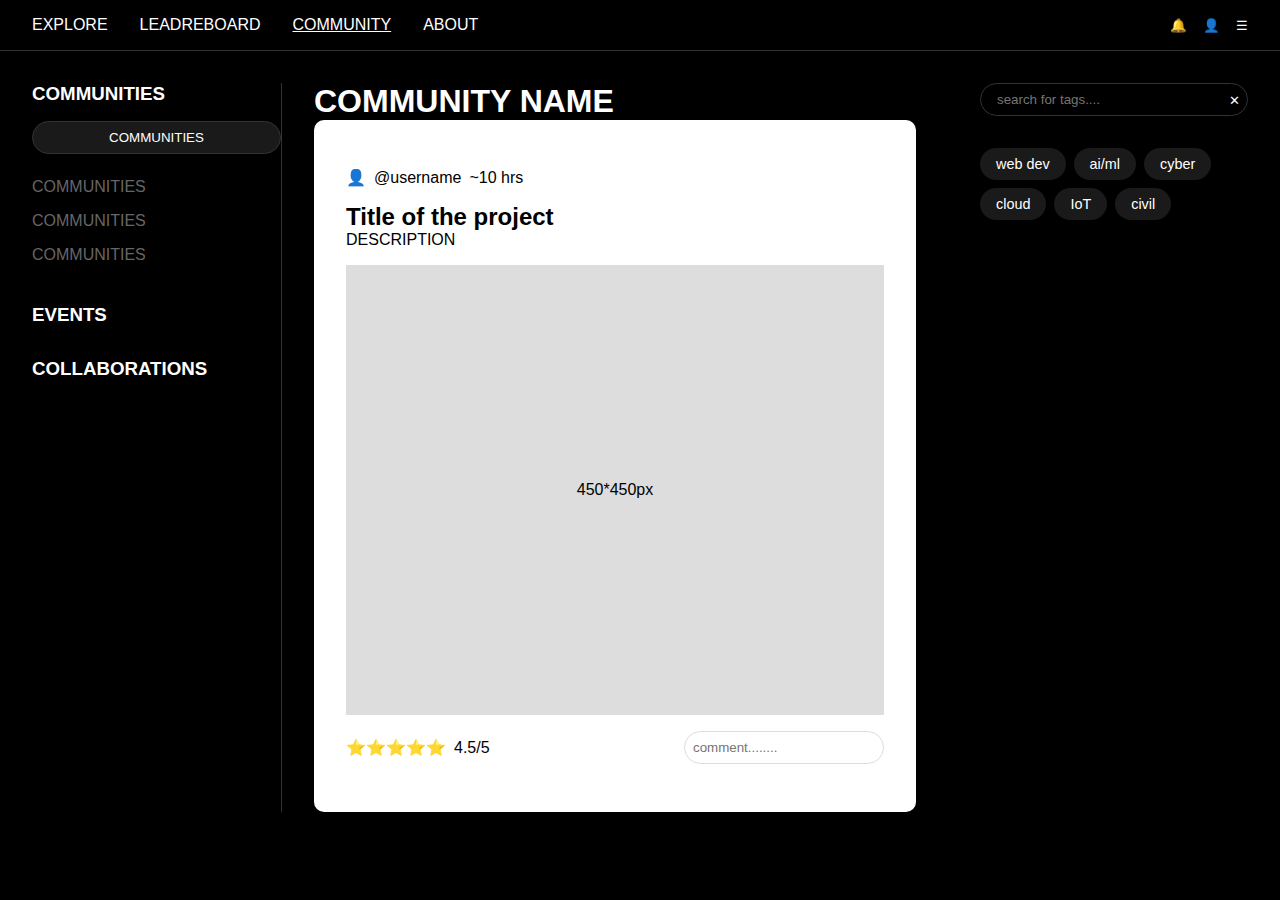
<file: community.html>
<!DOCTYPE html>
<html lang="en">
<head>
    <meta charset="UTF-8">
    <meta name="viewport" content="width=device-width, initial-scale=1.0">
    <title>Community Platform</title>
    <link rel="stylesheet" href="community.css">
    <script src="community..js">
    </script>
</head>
<body>
    <nav class="main-nav">
        <div class="nav-items">
            <a href="project-page-html.html" class="nav-link">EXPLORE</a>
            <a href="leaderboard.html" class="nav-link">LEADREBOARD</a>
            <a href="community.html" class="nav-link active">COMMUNITY</a>
            <a href="about.html" class="nav-link">ABOUT</a>
        </div>
        <div class="nav-right">
            <button class="notification-btn">🔔</button>
            <button class="profile-btn">👤</button>
            <button class="menu-btn">☰</button>
        </div>
    </nav>

    <div class="container">
        <aside class="sidebar">
            <div class="sidebar-section">
                <h3>COMMUNITIES</h3>
                <button class="communities-btn">COMMUNITIES</button>
                <ul class="communities-list">
                    <li>COMMUNITIES</li>
                    <li>COMMUNITIES</li>
                    <li>COMMUNITIES</li>
                </ul>
            </div>
            <div class="sidebar-section">
                <h3>EVENTS</h3>
            </div>
            <div class="sidebar-section">
                <h3>COLLABORATIONS</h3>
            </div>
        </aside>

        <main class="content">
            <h1 class="community-name">COMMUNITY NAME</h1>
            
            <div class="project-card">
                <div class="comments-container"></div>
                <button class="toggle-comments" style="display: none;">⬇ Show More</button>

                <div class="user-info">
                    <span class="avatar">👤</span>
                    <span class="username">@username</span>
                    <span class="time">~10 hrs</span>
                </div>
                
                <h2 class="project-title">Title of the project</h2>
                <p class="description">DESCRIPTION</p>
                
                <div class="project-image">450*450px</div>
                
                <div class="interaction-bar">
                    <div class="rating">
                        <div class="stars">⭐⭐⭐⭐⭐</div>
                        <span class="rating-text">4.5/5</span>
                    </div>
                    <input type="text" class="comment-input" placeholder="comment........">
                </div>
            </div>
        </main>

        <aside class="tags-sidebar">
            <div class="search-container">
                <input type="text" class="search-input" placeholder="search for tags....">
                <button class="clear-btn">✕</button>
            </div>
            <div class="tags">
                <span class="tag">web dev</span>
                <span class="tag">ai/ml</span>
                <span class="tag">cyber</span>
                <span class="tag">cloud</span>
                <span class="tag">IoT</span>
                <span class="tag">civil</span>
            </div>
        </aside>
    </div>
</body>
</html>
</file>
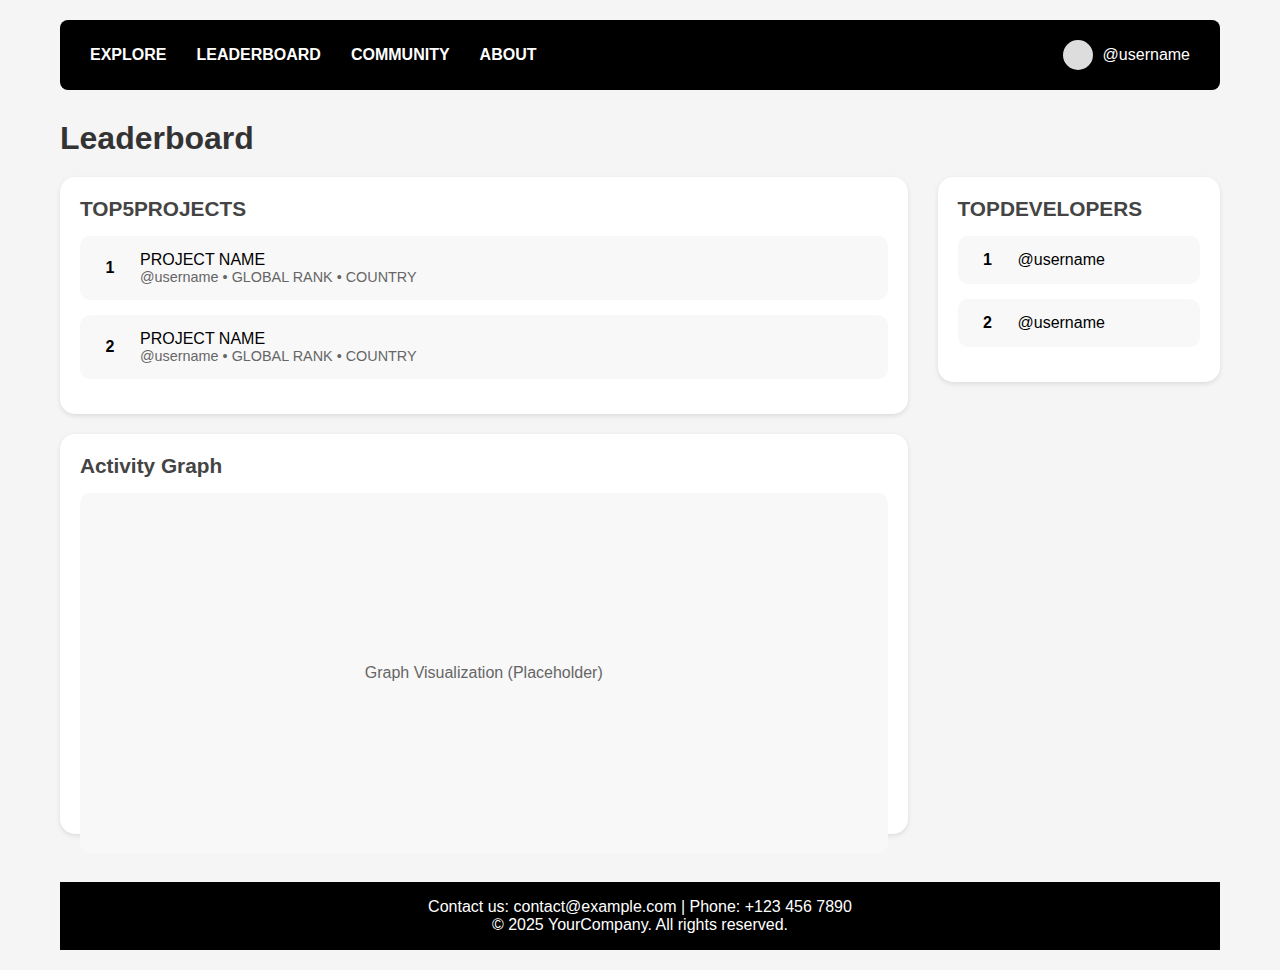
<file: leaderboard.html>
<!DOCTYPE html>
<html lang="en">
<head>
  <meta charset="UTF-8" />
  <meta name="viewport" content="width=device-width, initial-scale=1.0" />
  <title>Leaderboard</title>
  <link rel="stylesheet" href="leaderboard.css">
</head>
<body>
  <nav>
    <div class="nav-links">
      
      <a href="project-page-html.html">EXPLORE</a>
      <a href="leaderboard.html">LEADERBOARD</a>
      <a href="community.html">COMMUNITY</a>
      <a href="about.html">ABOUT</a>
    </div>
    <div class="user-section">
      <div class="avatar"></div>
      <span>@username</span>
    </div>
  </nav>

  <h1>Leaderboard</h1>

  <div class="main-content">
    <div>
      <div class="community-card">
        <h2>TOP5PROJECTS</h2>
        <div class="project-item">
          <div class="rank">1</div>
          <div>
            <div>PROJECT NAME</div>
            <div style="color: #666; font-size: 0.9em">
              @username • GLOBAL RANK • COUNTRY
            </div>
          </div>
        </div>
        <div class="project-item">
          <div class="rank">2</div>
          <div>
            <div>PROJECT NAME</div>
            <div style="color: #666; font-size: 0.9em">
              @username • GLOBAL RANK • COUNTRY
            </div>
          </div>
        </div>
        <!-- Add more items -->
      </div>

      <div class="graph-container">
        <h2>Activity Graph</h2>
        <div class="graph">Graph Visualization (Placeholder)</div>
      </div>
    </div>

    <div class="sidebar">
      <div class="community-card">
        <h2>TOPDEVELOPERS</h2>
        <div class="developer-item">
          <div class="rank">1</div>
          @username
        </div>
        <div class="developer-item">
          <div class="rank">2</div>
          @username
        </div>
        <!-- Add more developers -->
      </div>
    </div>
  </div>
  <footer class="footer">
    <p>Contact us: contact@example.com | Phone: +123 456 7890</p>
    <p>&copy; 2025 YourCompany. All rights reserved.</p>
</footer>
</body>
</html>
</file>
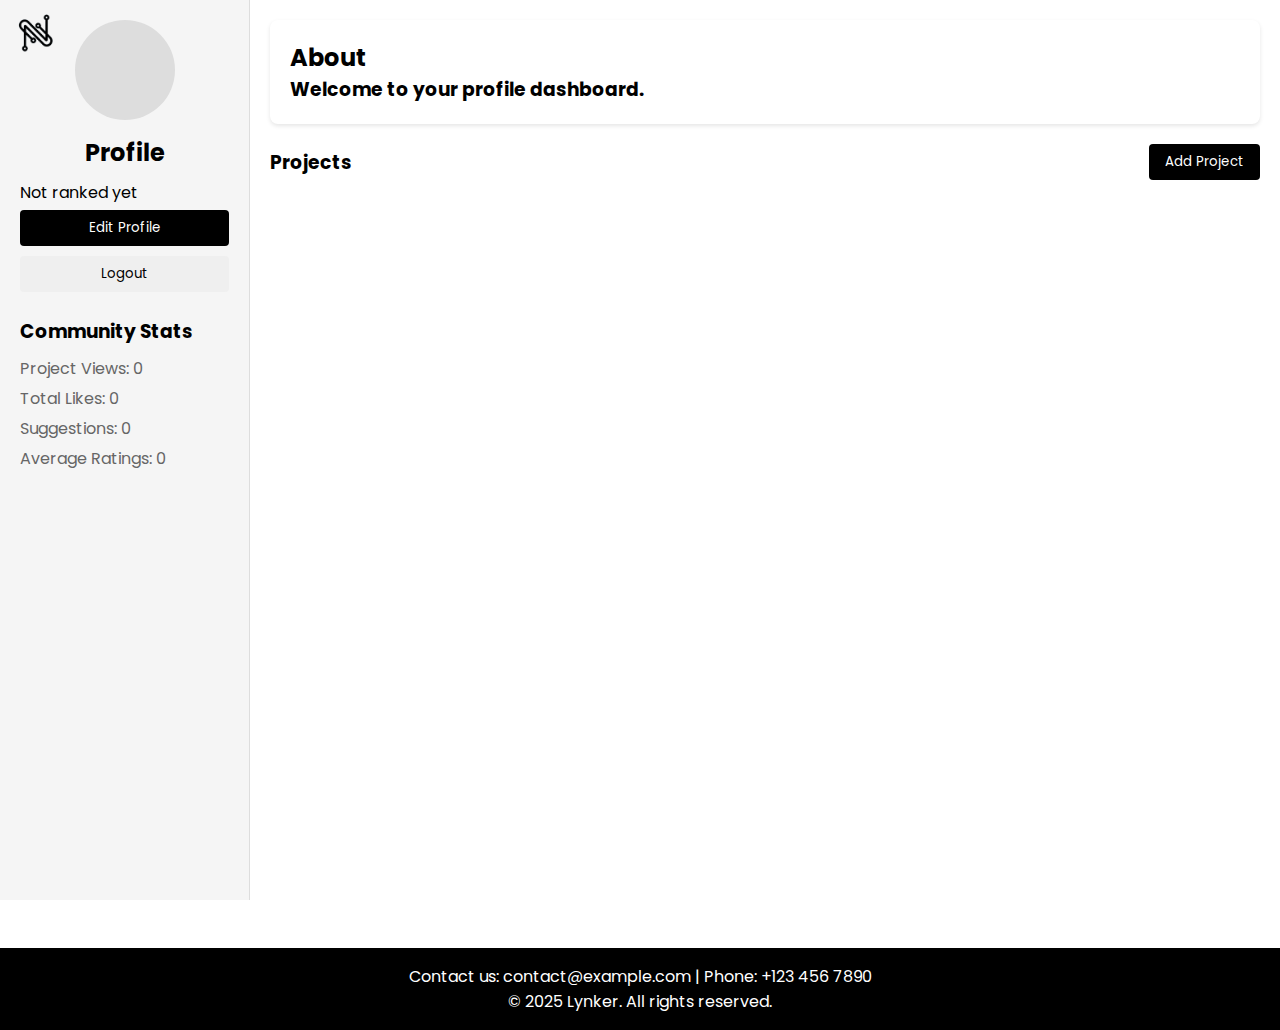
<file: project-page-html.html>
<!DOCTYPE html>
<html lang="en">
<head>
    <meta charset="UTF-8">
    <meta name="viewport" content="width=device-width, initial-scale=1.0">
    <title>Project Dashboard</title>
    <link rel="stylesheet" href="project-page-css.css">
    <link href="https://fonts.googleapis.com/css2?family=Poppins:wght@200;400&display=swap" rel="stylesheet">
    <script>
        document.addEventListener("DOMContentLoaded", () => {
            const logoutBtn = document.getElementById("logoutBtn");
            if (logoutBtn) {
                logoutBtn.addEventListener("click", () => {
                    localStorage.removeItem("loggedInUser");
                    window.location.href = "signup.html"; // Redirect to signup page
                });
            }
        });
    </script>
</head>
<body>
    <div class="container">
        <aside class="sidebar">
            <a href="/Lynkr/index.html" class="logo-container">
                <img src="logo.png" alt="Home">
            </a>
            <div class="profile">
                <div class="avatar"></div>
                <h2>Profile</h2>
                <p>Not ranked yet</p>
                <button class="edit-btn">Edit Profile</button>
                <button id="logoutBtn" class="logout-btn">Logout</button>
            </div>
            <div class="stats">
                <h3>Community Stats</h3>
                <ul>
                    <li>Project Views: 0</li>
                    <li>Total Likes: 0</li>
                    <li>Suggestions: 0</li>
                    <li>Average Ratings: 0</li>
                </ul>
            </div>
        </aside>

        <main class="main-content">
            <div class="stats-box">
                <h2>About</h2>
                <h3>Welcome to your profile dashboard.</h3>
            </div>

            <div class="recent-ac-box">
                <div class="project-header">
                    <h3>Projects</h3>
                    <button class="add-project-btn">Add Project</button>
                </div>

                <div class="modal" id="projectModal">
                    <div class="modal-content">
                        <span class="close">&times;</span>
                        <h2>Add New Project</h2>
                        <form id="projectForm">
                            <div class="form-group">
                                <label>Project Title</label>
                                <input type="text" id="projectTitle" required>
                            </div>
                            <div class="form-group">
                                <label>Username</label>
                                <input type="text" id="username" required>
                            </div>
                            <div class="form-group">
                                <label>Project Image</label>
                                <input type="file" id="projectImage" accept="image/*" required>
                            </div>
                            <div class="form-group">
                                <label>Project Files</label>
                                <input type="file" id="projectFiles" multiple>
                            </div>
                            <button type="submit" class="submit-btn">Upload Project</button>
                        </form>
                    </div>
                </div>

                <div class="project-grid" id="projectList"></div>
            </div>
        </main>
    </div>

    <script>
        const modal = document.getElementById('projectModal');
        const addBtn = document.querySelector('.add-project-btn');
        const closeBtn = document.querySelector('.close');
        const form = document.getElementById('projectForm');

        addBtn.onclick = () => modal.style.display = "block";
        closeBtn.onclick = () => modal.style.display = "none";

        window.onclick = (e) => {
            if (e.target == modal) modal.style.display = "none";
        }

        form.onsubmit = (e) => {
            e.preventDefault();
            const title = document.getElementById('projectTitle').value;
            const username = document.getElementById('username').value;
            const imageFile = document.getElementById('projectImage').files[0];

            if (imageFile) {
                const card = document.createElement('div');
                card.className = 'project-card';
                
                const imageUrl = URL.createObjectURL(imageFile);
                card.innerHTML = `
                    <img src="${imageUrl}" class="project-image" alt="${title}">
                    <div class="project-info">
                        <div class="project-title">${title}</div>
                        <div class="project-username">
                            ${username}
                            <span class="star-icon">★</span>
                        </div>
                    </div>
                `;
                
                document.getElementById('projectList').insertBefore(card, document.getElementById('projectList').firstChild);
                modal.style.display = "none";
                form.reset();
            }
        };
    </script>

<footer class="footer">
    <p>Contact us: contact@example.com | Phone: +123 456 7890</p>
    <p>&copy; 2025 Lynker. All rights reserved.</p>
</footer>
</body>
</html>
</file>
<file: community.css>
* {
    margin: 0;
    padding: 0;
    box-sizing: border-box;
}

body {
    font-family: Arial, sans-serif;
    background-color: black;
    color: white;
}

.main-nav {
    display: flex;
    justify-content: space-between;
    padding: 1rem 2rem;
    border-bottom: 1px solid #333;
}

.nav-items {
    display: flex;
    gap: 2rem;
}

.nav-link {
    color: white;
    text-decoration: none;
}

.nav-link.active {
    text-decoration: underline;
}

.nav-right {
    display: flex;
    gap: 1rem;
}

.nav-right button {
    background: none;
    border: none;
    color: white;
    cursor: pointer;
}

.container {
    display: grid;
    grid-template-columns: 250px 1fr 300px;
    gap: 2rem;
    padding: 2rem;
}

.sidebar {
    border-right: 1px solid #333;
}

.sidebar-section {
    margin-bottom: 2rem;
}

.communities-btn {
    background: rgba(255, 255, 255, 0.1);
    border: 1px solid #333;
    color: white;
    padding: 0.5rem 1rem;
    border-radius: 20px;
    margin: 1rem 0;
    width: 100%;
}

.communities-list {
    list-style: none;
}

.communities-list li {
    padding: 0.5rem 0;
    color: #666;
}

.project-card {
    background: white;
    color: black;
    padding: 2rem;
    border-radius: 10px;
}

.user-info {
    display: flex;
    align-items: center;
    gap: 0.5rem;
    margin-bottom: 1rem;
}

.project-image {
    background: #ddd;
    height: 450px;
    display: flex;
    align-items: center;
    justify-content: center;
    margin: 1rem 0;
}

.interaction-bar {
    display: flex;
    justify-content: space-between;
    align-items: center;
    margin-top: 1rem;
}

.rating {
    display: flex;
    align-items: center;
    gap: 0.5rem;
}

.comment-input {
    padding: 0.5rem;
    border: 1px solid #ddd;
    border-radius: 20px;
    width: 200px;
}

.tags-sidebar {
    padding-left: 2rem;
}

.search-container {
    position: relative;
    margin-bottom: 2rem;
}

.search-input {
    width: 100%;
    padding: 0.5rem 2rem 0.5rem 1rem;
    border: 1px solid #333;
    border-radius: 20px;
    background: transparent;
    color: white;
}

.clear-btn {
    position: absolute;
    right: 0.5rem;
    top: 50%;
    transform: translateY(-50%);
    background: none;
    border: none;
    color: white;
    cursor: pointer;
}

.tags {
    display: flex;
    flex-wrap: wrap;
    gap: 0.5rem;
}

.tag {
    background: rgba(255, 255, 255, 0.1);
    padding: 0.5rem 1rem;
    border-radius: 20px;
    font-size: 0.9rem;
}

.comments-container {
    margin-top: 1rem;
    max-height: 200px;
    overflow: hidden;
}

.comment {
    background: rgba(255, 255, 255, 0.1);
    padding: 5px 10px;
    border-radius: 5px;
    margin: 5px 0;
    color: white;
}

.toggle-comments {
    background: none;
    border: none;
    color: white;
    cursor: pointer;
    font-size: 1rem;
    margin-top: 0.5rem;
    display: block;
}
</file>
<file: leaderboard.css>
* {
    margin: 0;
    padding: 0;
    box-sizing: border-box;
    font-family: Arial, sans-serif;
  }

  body {
    background-color: #f5f5f5;
    max-width: 1200px;
    margin: 0 auto;
    padding: 20px;
  }

  nav {
    display: flex;
    justify-content: space-between;
    align-items: center;
    padding: 20px 30px;
    margin-bottom: 30px;
    background-color: #000; /* Nav bar made black */
    border-radius: 8px;
  }

  .nav-links {
    display: flex;
    justify-content: space-between;
    padding: "";
    gap: 30px;
  }

  .nav-links a {
    text-decoration: none;
    color: #fff; /* Updated link color for dark nav */
    font-weight: bold;
    transition: color 0.3s ease;
  }

  .nav-links a:hover {
    color: #ccc;
  }

  .user-section {
    display: flex;
    align-items: center;
    gap: 10px;
    color: #fff;
  }

  .avatar {
    width: 30px;
    height: 30px;
    border-radius: 50%;
    background-color: #ddd;
  }

  h1 {
    font-size: 2em;
    margin-bottom: 20px;
    color: #333;
  }

  h2 {
    font-size: 1.3em;
    margin-bottom: 15px;
    color: #444;
  }

  .main-content {
    display: grid;
    grid-template-columns: 3fr 1fr;
    gap: 30px;
  }

  .community-card {
    background: white;
    padding: 20px;
    border-radius: 15px;
    box-shadow: 0 2px 5px rgba(0, 0, 0, 0.1);
    margin-bottom: 20px;
  }

  .project-item,
  .developer-item {
    display: flex;
    align-items: center;
    margin: 15px 0;
    padding: 15px;
    background: #f8f8f8;
    border-radius: 10px;
    transition: background 0.3s ease;
  }

  .project-item:hover,
  .developer-item:hover {
    background: #eaeaea;
  }

  .rank {
    font-weight: bold;
    margin-right: 15px;
    width: 30px;
    text-align: center;
  }

  .graph-container {
    background: white;
    padding: 20px;
    border-radius: 15px;
    box-shadow: 0 2px 5px rgba(0, 0, 0, 0.1);
    height: 400px;
  }

  .graph {
    background: #f8f8f8;
    height: 100%;
    border-radius: 10px;
    display: flex;
    align-items: center;
    justify-content: center;
    color: #666;
  }

  /* Additional Responsive Styling */
  @media (max-width: 768px) {
    .main-content {
      grid-template-columns: 1fr;
    }

    nav {
      flex-direction: column;
      gap: 15px;
    }
  }

  footer {
    background-color: #000000;
    color: white;
    text-align: center;
    padding: 1rem 0;
    margin-top: 3rem;
}
</file>
<file: project-page-css.css>
* {
    margin: 0;
    padding: 0;
    box-sizing: border-box;
    font-family: 'Poppins', sans-serif;
}

.container {
    display: flex;
    min-height: 100vh;
}

.logo-container {
    position: absolute;
    top: 10px;
    left: 10px;
}
.logo-container img {
    width: 50px; /* Adjust size as needed */
    height: auto;
}

.sidebar {
    width: 250px;
    padding: 20px;
    background: #f5f5f5;
    border-right: 1px solid #ddd;
}

.avatar {
    width: 100px;
    height: 100px;
    border-radius: 50%;
    background: #ddd;
    margin: 0 auto 15px;
}

.profile h2 {
    text-align: center;
    margin-bottom: 10px;
}

.edit-btn, .logout-btn {
    width: 100%;
    padding: 8px;
    margin: 5px 0;
    border: none;
    border-radius: 4px;
    cursor: pointer;
}

.edit-btn {
    background: #000000;
    color: white;
}

.logoutBtn {
    background: #f5f5f5;
    border: 1px solid #ddd;
}

.stats {
    margin-top: 20px;
}

.stats ul {
    list-style: none;
    margin-top: 10px;
}

.stats li {
    margin: 5px 0;
    color: #666;
}

.main-content {
    flex: 1;
    padding: 20px;
}

.stats-box {
    background: white;
    padding: 20px;
    border-radius: 8px;
    margin-bottom: 20px;
    box-shadow: 0 2px 4px rgba(0,0,0,0.1);
}

.modal {
    display: none;
    position: fixed;
    top: 0;
    left: 0;
    width: 100%;
    height: 100%;
    background: rgba(0,0,0,0.5);
    z-index: 1000;
}

.modal-content {
    position: relative;
    background: white;
    width: 90%;
    max-width: 500px;
    margin: 50px auto;
    padding: 20px;
    border-radius: 8px;
    box-shadow: 0 2px 10px rgba(0,0,0,0.1);
}

.close {
    position: absolute;
    right: 20px;
    top: 15px;
    font-size: 24px;
    cursor: pointer;
}

.form-group {
    margin-bottom: 15px;
}

.form-group label {
    display: block;
    margin-bottom: 5px;
    font-weight: 500;
}

.form-group input {
    width: 100%;
    padding: 8px;
    border: 1px solid #ddd;
    border-radius: 4px;
}

.submit-btn {
    width: 100%;
    padding: 10px;
    background: #000000;
    color: white;
    border: none;
    border-radius: 4px;
    cursor: pointer;
}

.project-header {
    display: flex;
    justify-content: space-between;
    align-items: center;
    margin-bottom: 20px;
}

.add-project-btn {
    background: #000000;
    color: white;
    padding: 8px 16px;
    border: none;
    border-radius: 4px;
    cursor: pointer;
}

.project-grid {
    display: grid;
    grid-template-columns: repeat(auto-fill, minmax(250px, 1fr));
    gap: 20px;
}

.project-card {
    background: white;
    border-radius: 12px;
    overflow: hidden;
    box-shadow: 0 2px 8px rgba(0,0,0,0.1);
    transition: transform 0.2s;
}

.project-card:hover {
    transform: translateY(-5px);
}

.project-image {
    width: 100%;
    height: 200px;
    object-fit: cover;
}

.project-info {
    padding: 15px;
}

.project-title {
    font-size: 18px;
    font-weight: bold;
    margin-bottom: 5px;
}

.project-username {
    color: #666;
    display: flex;
    align-items: center;
    justify-content: space-between;
}

.star-icon {
    font-size: 20px;
    color: #ffd700;
}

footer {
    background-color: #000000;
    color: white;
    text-align: center;
    padding: 1rem 0;
    margin-top: 3rem;
}
</file>
